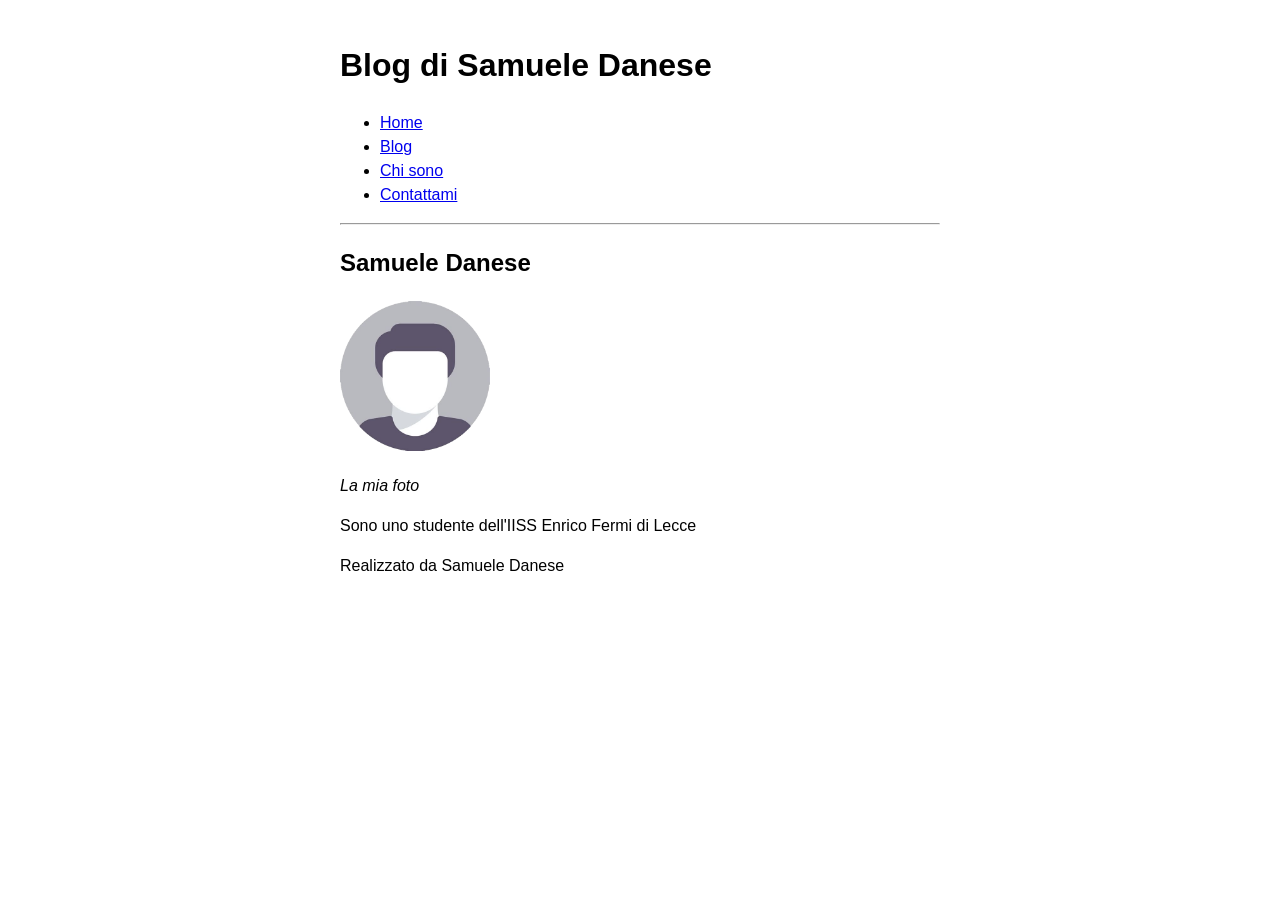
<file: index.html>
<!DOCTYPE html>
<html>
<head>
    <title>Blog - Samuele Danese</title>
    <link rel="stylesheet" href="style.css">
</head>
<body>

    <h1>Blog di Samuele Danese</h1>

    <ul>
        <li><a href="index.html">Home</a></li>
        <li><a href="blog.html">Blog</a></li>
        <li><a href="chisono.html">Chi sono</a></li>
        <li><a href="contatti.html">Contattami</a></li>
    </ul>

    <hr> <h2>Samuele Danese</h2>
    <img src="avatar.png" width="150">
    <p><i>La mia foto</i></p>
    <p>Sono uno studente dell'IISS Enrico Fermi di Lecce</p>

    <p>Realizzato da Samuele Danese</p>

</body>
</html>
</file>
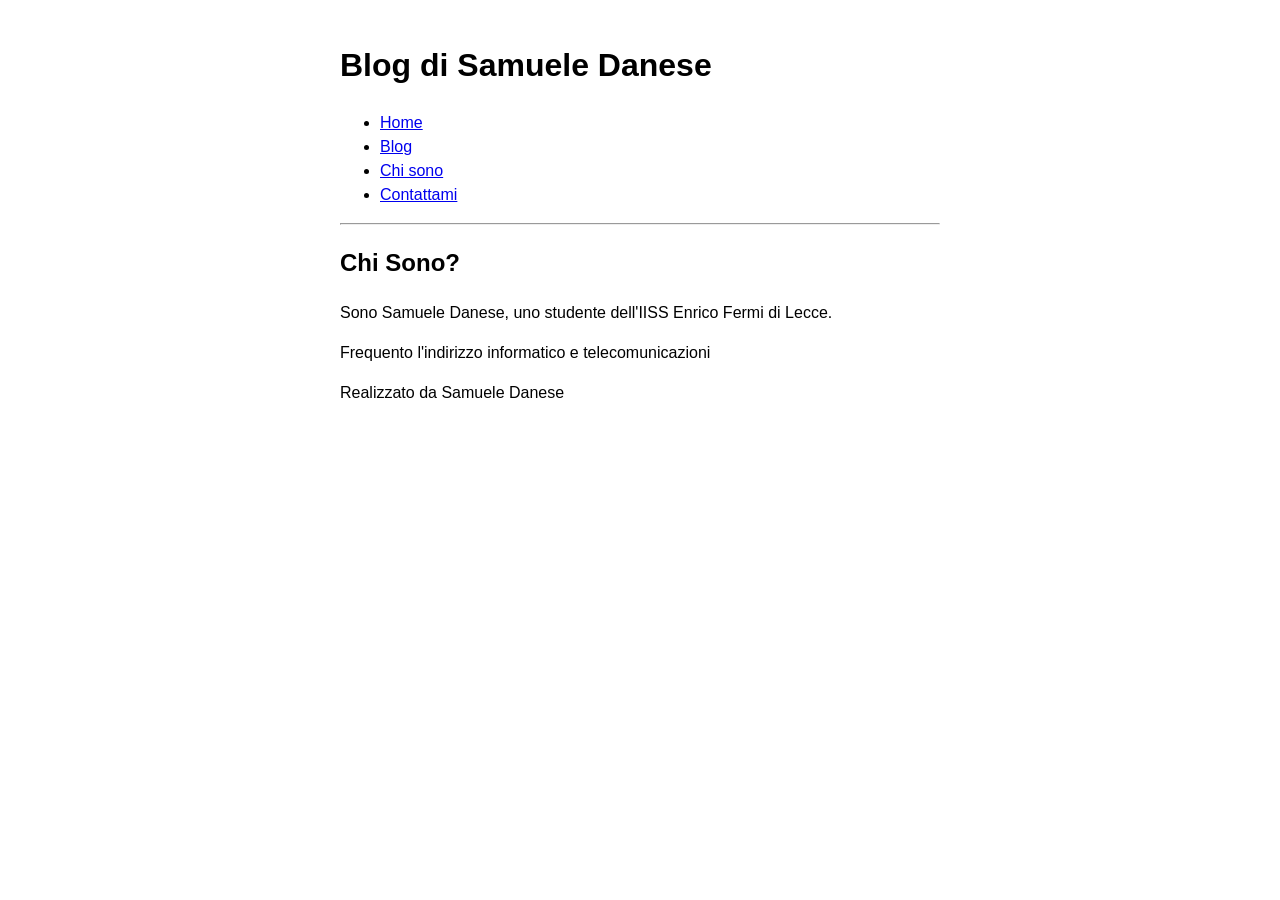
<file: chisono.html>
<!DOCTYPE html>
<html>
<head>
    <title>Chi Sono - Samuele Danese</title>
    <link rel="stylesheet" href="style.css">
</head>
<body>

    <h1>Blog di Samuele Danese</h1>

    <ul>
        <li><a href="index.html">Home</a></li>
        <li><a href="blog.html">Blog</a></li>
        <li><a href="chisono.html">Chi sono</a></li>
        <li><a href="contatti.html">Contattami</a></li>
    </ul>

    <hr>

    <h2>Chi Sono?</h2>
    <p>Sono Samuele Danese, uno studente dell'IISS Enrico Fermi di Lecce.</p>
    
    <p>Frequento l'indirizzo informatico e telecomunicazioni</p>

    <p>Realizzato da Samuele Danese</p>

</body>
</html>
</file>
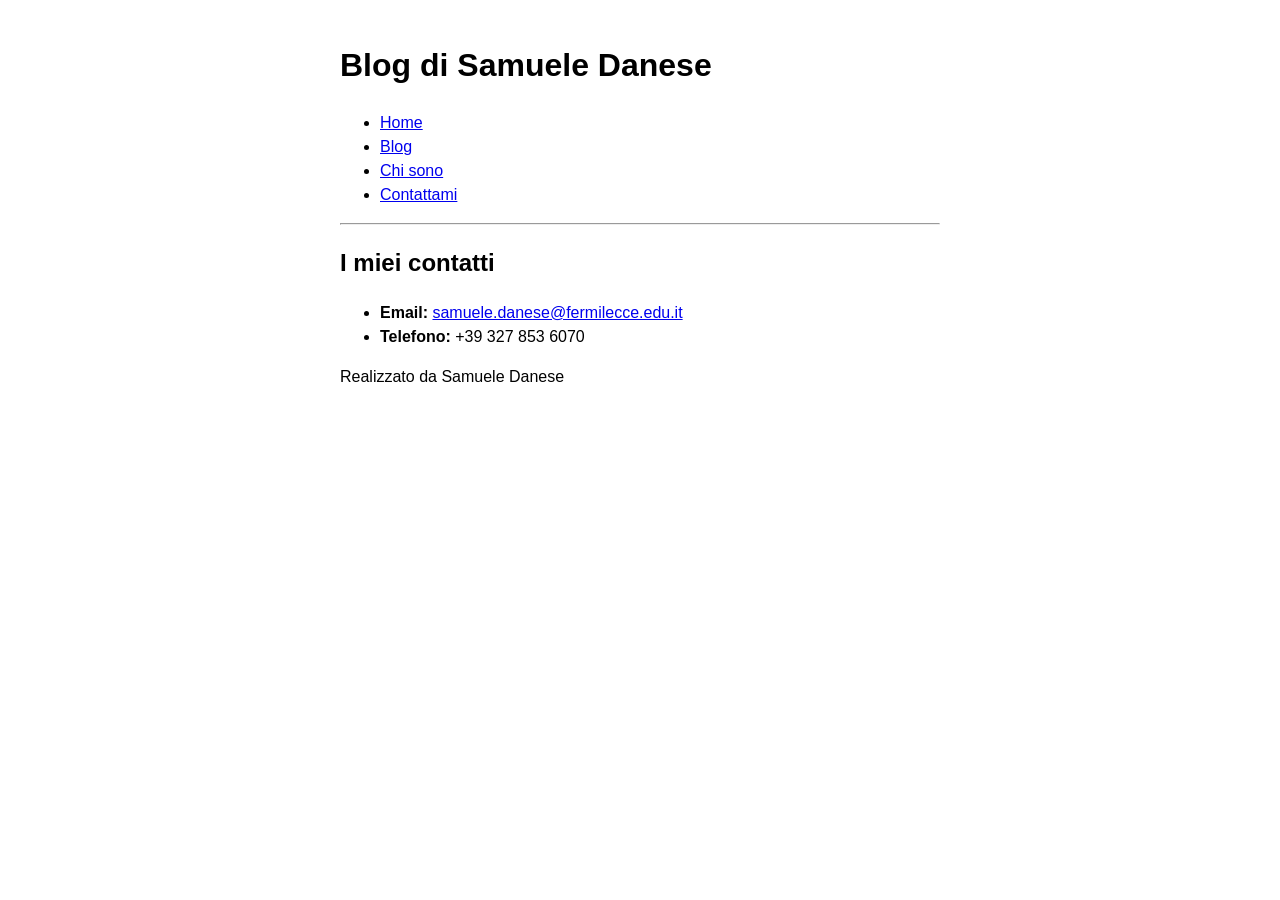
<file: contatti.html>
<!DOCTYPE html>
<html>
<head>
    <title>Contatti - Samuele Danese</title>
    <link rel="stylesheet" href="style.css">
</head>
<body>

    <h1>Blog di Samuele Danese</h1>

    <ul>
        <li><a href="index.html">Home</a></li>
        <li><a href="blog.html">Blog</a></li>
        <li><a href="chisono.html">Chi sono</a></li>
        <li><a href="contatti.html">Contattami</a></li>
    </ul>

    <hr>

    <h2>I miei contatti</h2>
    
    <ul>
        <li><strong>Email:</strong> <a href="mailto:samuele.danese@fermilecce.edu.it">samuele.danese@fermilecce.edu.it</a></li>
        <li><strong>Telefono:</strong> +39 327 853 6070</li>
    </ul>


    <p>Realizzato da Samuele Danese</p>

</body>
</html>
</file>
<file: style.css>
body {
    font-family: sans-serif;
    max-width: 600px;
    margin: 0 auto;
    padding: 20px;
    line-height: 1.5;
}

nav {
    background: #eee;
    padding: 10px;
    margin-bottom: 20px;
}

nav a {
    margin-right: 15px;
    text-decoration: none;
    color: rgb(170, 190, 255);
}

img {
    max-width: 100%;
    height: auto;
}

footer {
    margin-top: 30px;
    border-top: 1px solid #ccc;
    font-size: 0.8em;
}
</file>
